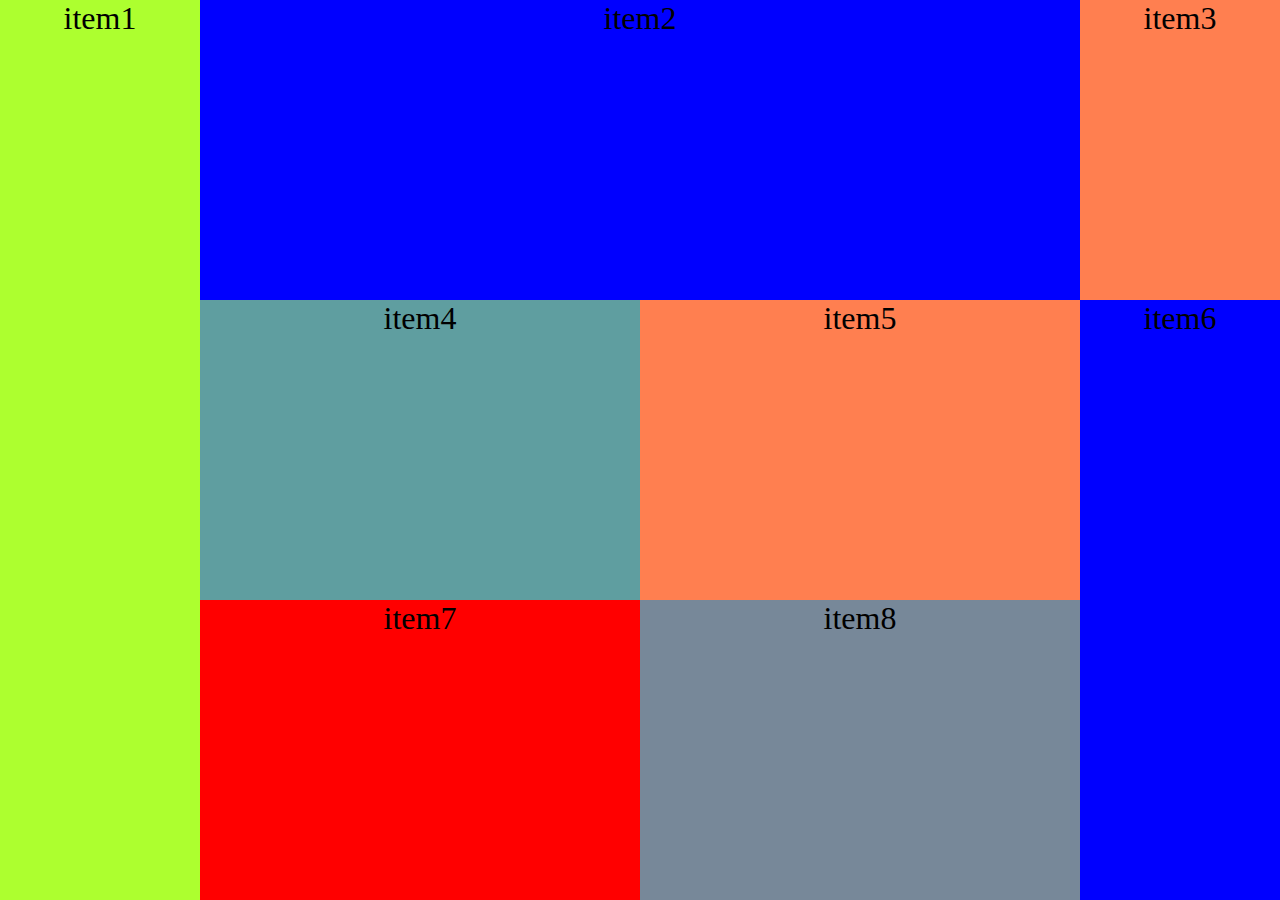
<file: Class/index.html>
<!DOCTYPE html>
<html lang="en">

<head>
    <meta charset="UTF-8">
    <meta name="viewport" content="width=device-width, initial-scale=1.0">
    <title>Document</title>
    <link rel="stylesheet" href="./style.css">
</head>

<body>
    <div class="grid-container">
        <!-- <header class="header">header</header>
        <aside class="lside">Left-side</aside>
        <div class="main">

        </div>
        <footer class="footer"> footer</footer> -->
        <item class="item1">item1</item>
        <item class="item2">item2</item>
        <item class="item3">item3</item>
        <item class="item4">item4</item>
        <item class="item5">item5</item>
        <item class="item6">item6</item>
        <item class="item7">item7</item>
        <item class="item8">item8</item>
    </div>
</body>

</html>
</file>
<file: Class/style.css>
* {
    padding: 0px;
    margin: 0px;
    box-sizing: border-box;
}

.grid-container {
    display: grid;
    grid-template-columns: 200px 1fr 1fr 200px;
    height: 100vh;
    text-align: center;
    font-size: 2rem;


}

.item1 {
    grid-row: 1/4;
    background-color: greenyellow;
}

.item2,
.item6 {
    background-color: blue;

}

.item2 {
    grid-column: 2/4;
}

.item3,
.item5 {
    background-color: coral;
}

.item4 {
    background-color: cadetblue;
}

.item6 {
    grid-row: 2/4;
    grid-column: 4/5;
}

.item7 {
    background-color: red;


}

.item8 {
    /* grid-column: 2/4; */
    background-color: lightslategray;
}
</file>
